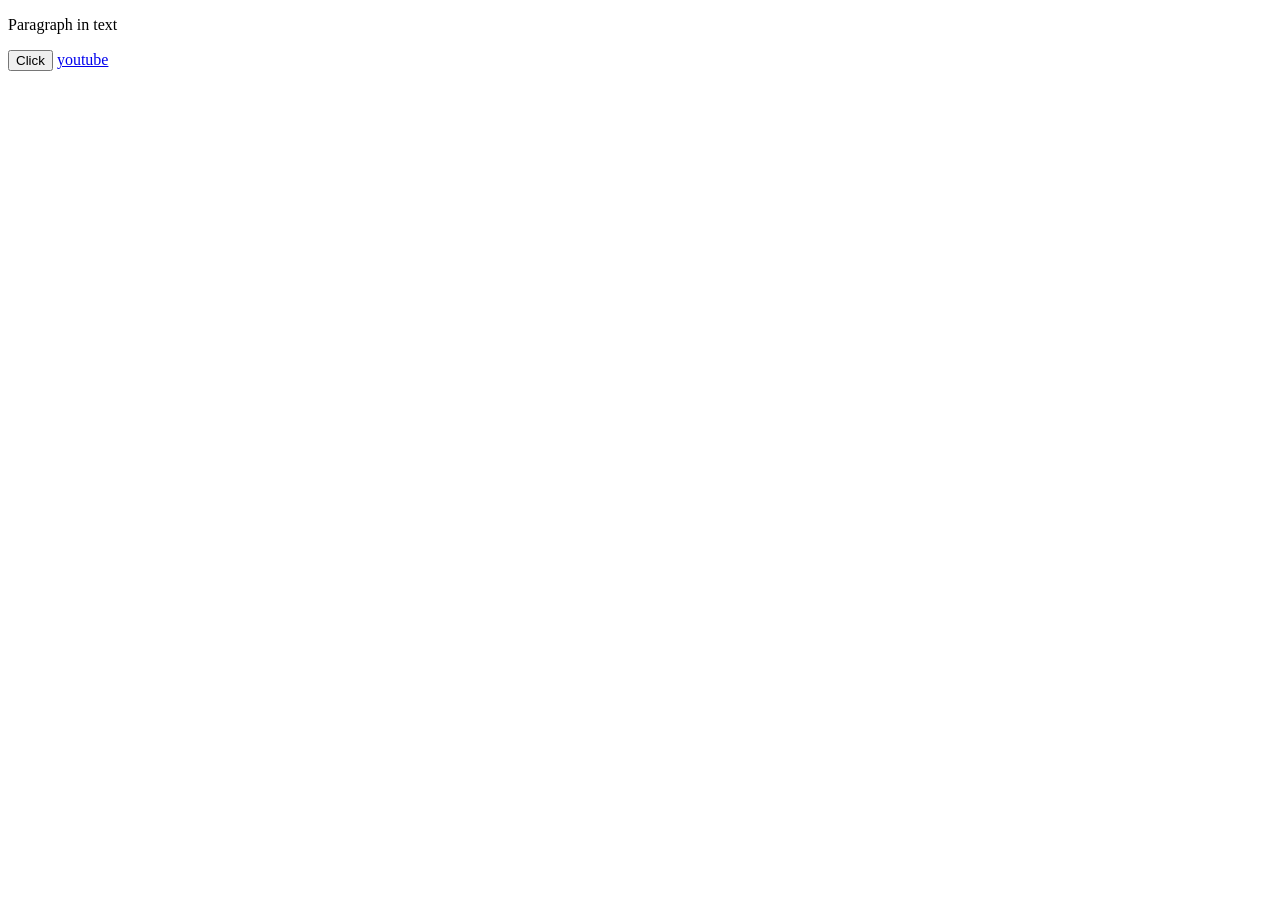
<file: basic.html>
<!DOCTYPE html>
<html lang="en">
  <head>
    <meta charset="UTF-8" />
    <meta name="viewport" content="width=device-width, initial-scale=1.0" />
    <title>Document</title>
  </head>
  <body>
    <p>Paragraph in text</p>
    <button>Click</button>
    <a href="https://www.youtube.com/" target="_blank">youtube</a>
  </body>
</html>
</file>
